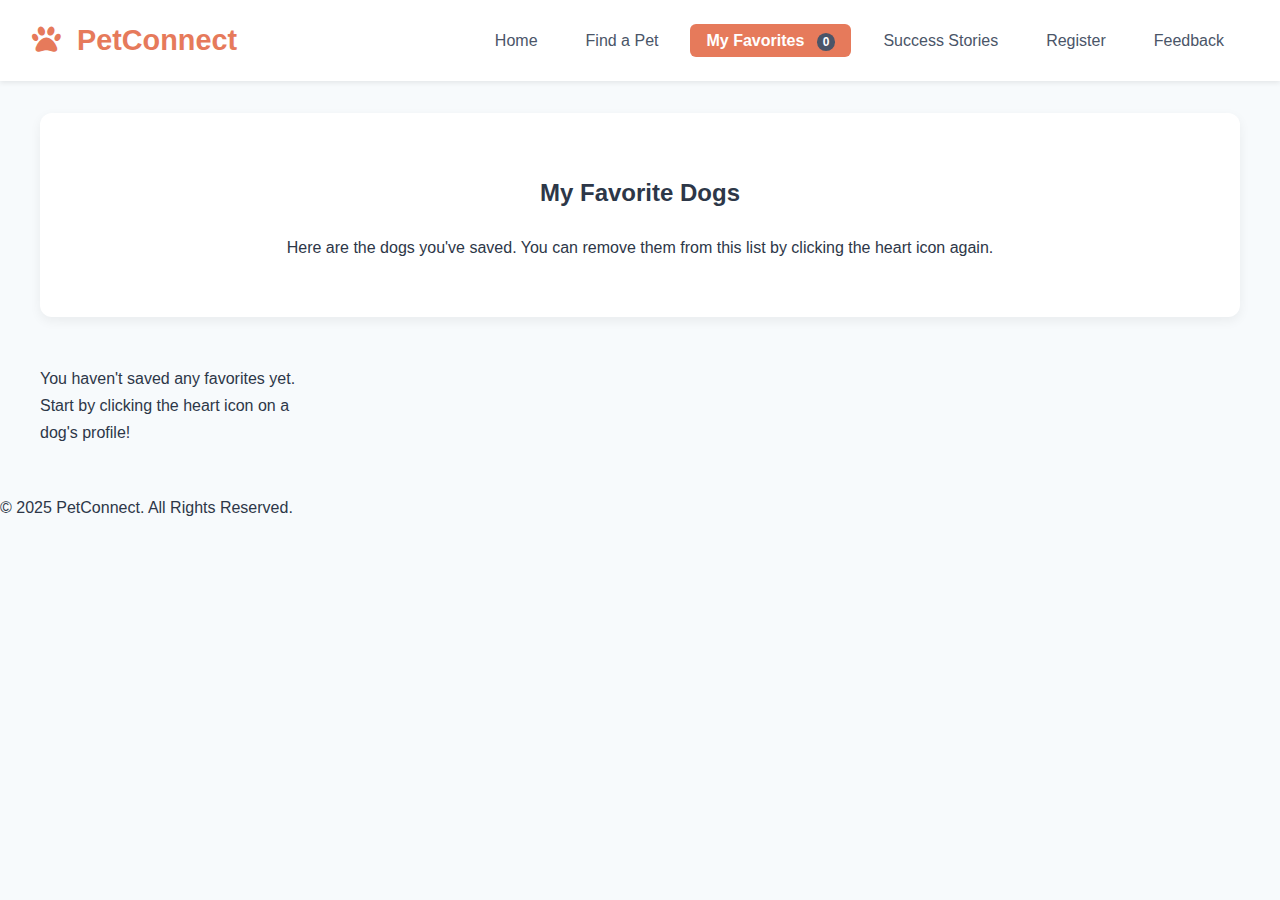
<file: favorite.html>
<!DOCTYPE html>
<html lang="en">
<head>
    <meta charset="UTF-8">
    <meta name="viewport" content="width=device-width, initial-scale=1.0">
    <title>My Favorites - PetConnect</title>
    <link rel="stylesheet" href="style.css">
    <link rel="stylesheet" href="https://cdnjs.cloudflare.com/ajax/libs/font-awesome/6.5.1/css/all.min.css">
</head>
<body>

    <header class="main-header">
        <div class="header-title">
            <h1><i class="fas fa-paw"></i> PetConnect</h1>
        </div>
        <nav class="main-nav">
            <ul>
                <li><a href="index.html">Home</a></li>
                <li><a href="adoption.html">Find a Pet</a></li>
                <li><a href="favorites.html" class="active">My Favorites <span id="fav-counter" class="fav-counter">0</span></a></li>
                <li><a href="updates.html">Success Stories</a></li>
                <li><a href="registration.html">Register</a></li>
                <li><a href="feedback.html">Feedback</a></li>
            </ul>
        </nav>
    </header>

    <main>
        <section class="page-section">
            <h2>My Favorite Dogs</h2>
            <p>Here are the dogs you've saved. You can remove them from this list by clicking the heart icon again.</p>
        </section>

        <div class="dog-grid" id="favorites-grid">
            <p id="no-favorites-message" style="display: none;">You haven't saved any favorites yet. Start by clicking the heart icon on a dog's profile!</p>
        </div>
    </main>

    <footer class="main-footer">
        <p>&copy; 2025 PetConnect. All Rights Reserved.</p>
    </footer>
    
    <script src="adoption-script.js"></script>
</body>
</html>
</file>
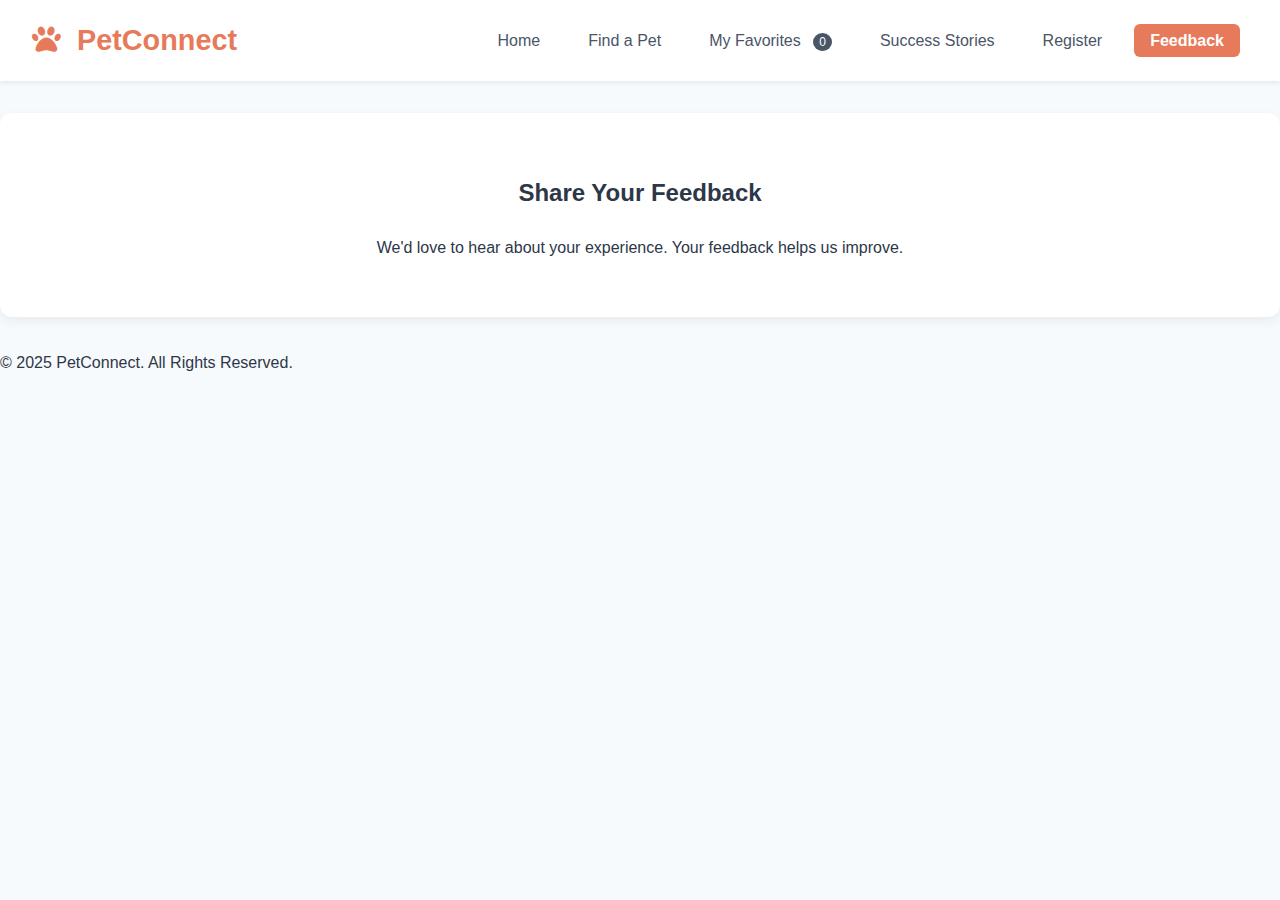
<file: feedback.html>
<!DOCTYPE html>
<html lang="en">
<head>
    <meta charset="UTF-8">
    <meta name="viewport" content="width=device-width, initial-scale=1.0">
    <title>Feedback - PetConnect</title>
    <link rel="stylesheet" href="style.css">
    <link rel="stylesheet" href="https://cdnjs.cloudflare.com/ajax/libs/font-awesome/6.5.1/css/all.min.css">
</head>
<body>

    <header class="main-header">
        <div class="header-title">
            <h1><i class="fas fa-paw"></i> PetConnect</h1>
        </div>
        <nav class="main-nav">
            <ul>
                <li><a href="index.html">Home</a></li>
                <li><a href="adoption.html">Find a Pet</a></li>
                <li><a href="favorites.html">My Favorites <span id="fav-counter" class="fav-counter">0</span></a></li>
                <li><a href="updates.html">Success Stories</a></li>
                <li><a href="registration.html">Register</a></li>
                <li><a href="feedback.html" class="active">Feedback</a></li>
            </ul>
        </nav>
    </header>

    <main class="page-section">
        <h2>Share Your Feedback</h2>
        <p>We'd love to hear about your experience. Your feedback helps us improve.</p>
    </main>

    <footer class="main-footer">
        <p>&copy; 2025 PetConnect. All Rights Reserved.</p>
    </footer>
    <script src="adoption-script.js"></script>
</body>
</html>
</file>
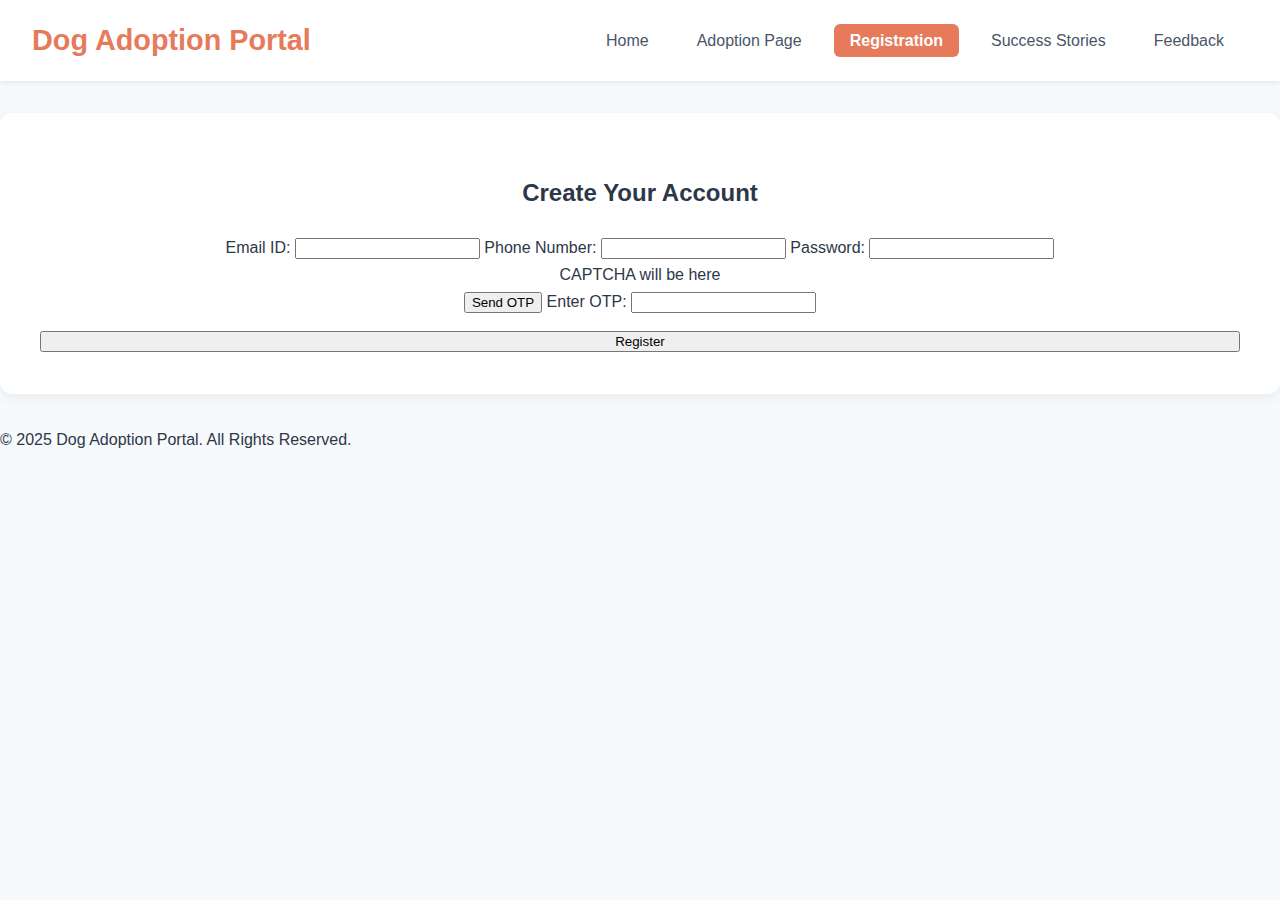
<file: registration.html>
<!DOCTYPE html>
<html lang="en">
<head>
    <meta charset="UTF-8">
    <meta name="viewport" content="width=device-width, initial-scale=1.0">
    <title>Registration - Dog Adoption Portal</title>
    <link rel="stylesheet" href="style.css">
</head>
<body>

    <header class="main-header">
        <div class="header-title">
            <h1>Dog Adoption Portal</h1>
        </div>
        <nav class="main-nav">
            <ul>
                <li><a href="index.html">Home</a></li>
                <li><a href="adoption.html">Adoption Page</a></li>
                <li><a href="registration.html" class="active">Registration</a></li>
                <li><a href="updates.html">Success Stories</a></li>
                <li><a href="feedback.html">Feedback</a></li>
            </ul>
        </nav>
    </header>

    <main class="page-section">
        <h2>Create Your Account</h2>
        <form class="registration-form">
            <label for="email">Email ID:</label>
            <input type="email" id="email" name="email" required>

            <label for="phone">Phone Number:</label>
            <input type="tel" id="phone" name="phone" required>

            <label for="password">Password:</label>
            <input type="password" id="password" name="password" required>
            
            <div class="placeholder-feature">CAPTCHA will be here</div>
            <button type="button" class="btn-secondary">Send OTP</button>

            <label for="otp">Enter OTP:</label>
            <input type="text" id="otp" name="otp">

            <button type="submit" class="btn-primary" style="width: 100%; margin-top: 1rem;">Register</button>
        </form>
    </main>

    <footer class="main-footer">
        <p>&copy; 2025 Dog Adoption Portal. All Rights Reserved.</p>
    </footer>

</body>
</html>
</file>
<file: style.css>
/* --- Global Styles & Variables --- */
:root {
    --primary-color: #E67A5B; /* A warm, inviting coral */
    --secondary-color: #4A5568; /* A cool, professional gray */
    --light-color: #FFFFFF;
    --bg-color: #F7FAFC;
    --text-color: #2D3748;
    --border-color: #E2E8F0;
}

body {
    font-family: 'Poppins', sans-serif;
    background-color: var(--bg-color);
    color: var(--text-color);
    line-height: 1.7;
    margin: 0;
}
main {
    max-width: 1200px;
    margin: 2rem auto;
    padding: 0 1rem;
}
.page-section {
    background-color: var(--light-color);
    padding: 2.5rem;
    margin-bottom: 2rem;
    border-radius: 12px;
    box-shadow: 0 4px 12px rgba(0,0,0,0.06);
    text-align: center;
}
/* --- Header & Navigation --- */
.main-header {
    background-color: var(--light-color);
    color: var(--secondary-color);
    padding: 1rem 2rem;
    display: flex;
    justify-content: space-between;
    align-items: center;
    box-shadow: 0 2px 5px rgba(0,0,0,0.08);
    position: sticky;
    top: 0;
    z-index: 1000;
}
.header-title h1 {
    margin: 0;
    font-size: 1.8rem;
    color: var(--primary-color);
}
.header-title i {
    margin-right: 0.5rem;
}
.main-nav ul {
    display: flex;
    list-style: none;
    margin: 0;
    padding: 0;
}
.main-nav a {
    color: var(--secondary-color);
    text-decoration: none;
    padding: 0.5rem 1rem;
    margin: 0 0.5rem;
    border-radius: 6px;
    font-weight: 500;
    transition: background-color 0.3s, color 0.3s;
}
.main-nav a:hover {
    background-color: var(--primary-color);
    color: var(--light-color);
}
.main-nav a.active {
    background-color: var(--primary-color);
    color: var(--light-color);
    font-weight: 600;
}
.fav-counter {
    background-color: var(--secondary-color);
    color: var(--light-color);
    font-size: 0.75rem;
    padding: 2px 6px;
    border-radius: 50%;
    margin-left: 0.5rem;
}

/* --- Homepage Hero & Search --- */
.hero-section {
    background-image: linear-gradient(rgba(0,0,0,0.4), rgba(0,0,0,0.4)), url('https://images.unsplash.com/photo-1552053831-71594a27632d?q=80&w=2824&auto=format&fit=crop');
    background-size: cover;
    background-position: center;
    border-radius: 12px;
    padding: 5rem 2rem;
    color: var(--light-color);
}
.search-bar {
    display: flex;
    max-width: 600px;
    margin: 1.5rem auto 0;
}
.search-bar input {
    flex-grow: 1;
    border: none;
    padding: 1rem;
    border-radius: 8px 0 0 8px;
    font-size: 1rem;
}
.btn-search {
    border: none;
    background-color: var(--primary-color);
    color: var(--light-color);
    padding: 1rem 1.5rem;
    cursor: pointer;
    border-radius: 0 8px 8px 0;
    font-size: 1rem;
}

/* --- Homepage Horizontal Scroll --- */
.horizontal-scroll-wrapper {
    display: flex;
    overflow-x: auto;
    padding-bottom: 1rem;
}
.scroll-card, .ngo-card {
    flex: 0 0 250px;
    margin-right: 1.5rem;
    background: #fff;
    border-radius: 12px;
    overflow: hidden;
    box-shadow: 0 4px 10px rgba(0,0,0,0.08);
    transition: transform 0.3s;
}
.scroll-card:hover, .ngo-card:hover {
    transform: translateY(-5px);
}
.scroll-card img, .ngo-card img {
    width: 100%;
    height: 180px;
    object-fit: cover;
}
.scroll-card h3, .scroll-card p, .ngo-card h3 {
    margin: 0.5rem 1rem 1rem 1rem;
    text-align: left;
}

/* --- Adoption Page (Filters & Dog Cards) --- */
.filters-container {
    background-color: var(--light-color);
    padding: 1.5rem;
    border-radius: 12px;
    box-shadow: 0 2px 10px rgba(0,0,0,0.05);
    margin-bottom: 2rem;
}
.filters {
    display: flex;
    flex-wrap: wrap;
    justify-content: center;
    gap: 1.5rem;
}
.dog-grid {
    display: grid;
    grid-template-columns: repeat(auto-fill, minmax(280px, 1fr));
    gap: 1.5rem;
}
.dog-card {
    background-color: var(--light-color);
    border-radius: 12px;
    box-shadow: 0 4px 15px rgba(0,0,0,0.08);
    overflow: hidden;
    transition: transform 0.3s ease, box-shadow 0.3s ease;
    display: flex;
    flex-direction: column;
    position: relative;
}
.dog-card:hover {
    transform: translateY(-5px);
    box-shadow: 0 8px 25px rgba(0,0,0,0.12);
}
.dog-card img {
    width: 100%;
    height: 200px;
    object-fit: cover;
}
.favorite-icon {
    position: absolute;
    top: 10px;
    right: 10px;
    background-color: rgba(255, 255, 255, 0.8);
    width: 40px;
    height: 40px;
    border-radius: 50%;
    display: flex;
    justify-content: center;
    align-items: center;
    font-size: 1.2rem;
    cursor: pointer;
    color: var(--secondary-color);
    transition: color 0.3s, transform 0.3s;
}
.favorite-icon:hover {
    transform: scale(1.1);
}
.favorite-icon.favorited i {
    color: var(--primary-color);
    font-weight: 900;
}
.dog-card h3 {
    font-size: 1.5rem;
    padding: 1rem 1rem 0.5rem 1rem;
    margin: 0;
}
.dog-tags {
    list-style: none;
    padding: 0 1rem 1rem 1rem;
    display: flex;
    gap: 0.5rem;
    flex-wrap: wrap;
}
.dog-tags li {
    background-color: var(--bg-color);
    padding: 0.25rem 0.75rem;
    border-radius: 50px;
    font-size: 0.8rem;
}
.dog-card button {
    margin-top: auto;
    background-color: var(--primary-color);
    color: #fff;
    border: none;
    padding: 1rem;
    width: 100%;
    font-size: 1rem;
    font-weight: 600;
    cursor: pointer;
    transition: background-color 0.3s;
}
.dog-card button:hover {
    background-color: #d9684a;
}
.adopted-btn {
    background-color: #6c757d;
    cursor: not-allowed;
}

/* --- Other Components --- */
/* ... styles for forms, modals, footer ... */
</file>
